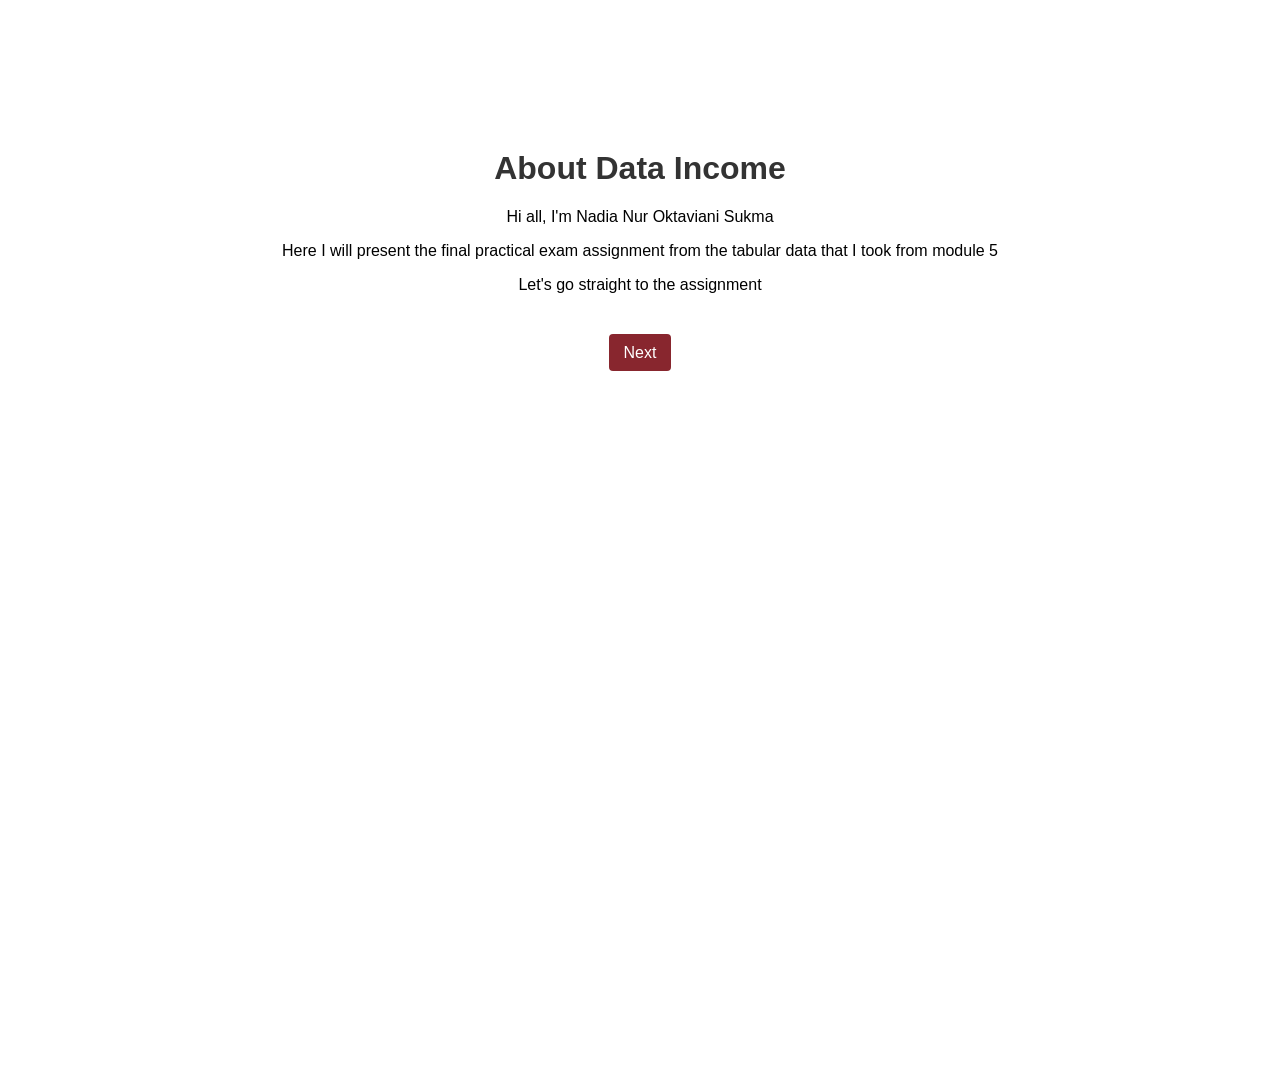
<file: templates/awal.html>
<!DOCTYPE html>
<html lang="en">
<head>
    <meta charset="UTF-8">
    <meta name="viewport" content="width=device-width, initial-scale=1.0">
    <title>About Website</title>
    <style>
 body {
        font-family: 'Cooper Black', sans-serif;
      margin: 20px;
      align-items: center;
      justify-content: center;
      height: 100vh; 
      margin-top: 150px;
      background-image: url('https://e0.pxfuel.com/wallpapers/230/584/desktop-wallpaper-aesthetic-moving-chill-aesthetic.jpg');
      background-size: cover; 
}

        h1 {
            color: #333;
        }

        a {
            text-decoration: none;
            background-color: #88262e;
            color: #fff;
            padding: 10px 15px;
            border-radius: 4px;
            cursor: pointer;
            transition: background-color 0.3s ease;
        }

        a:hover {
            background-color: #c07a8c;
        }
    </style>
</head>
<body>
    <div class="" style="text-align: center;">
        <h1>About Data Income</h1>
        <p> Hi all, I'm Nadia Nur Oktaviani Sukma</p> 
        <p> Here I will present the final practical exam assignment from the tabular data that I took from module 5</p>
        <p> Let's go straight to the assignment</p>
       <p> <br> </p>
        <a href="/index">Next</a>
    </div>
</body>
</html>
</file>
